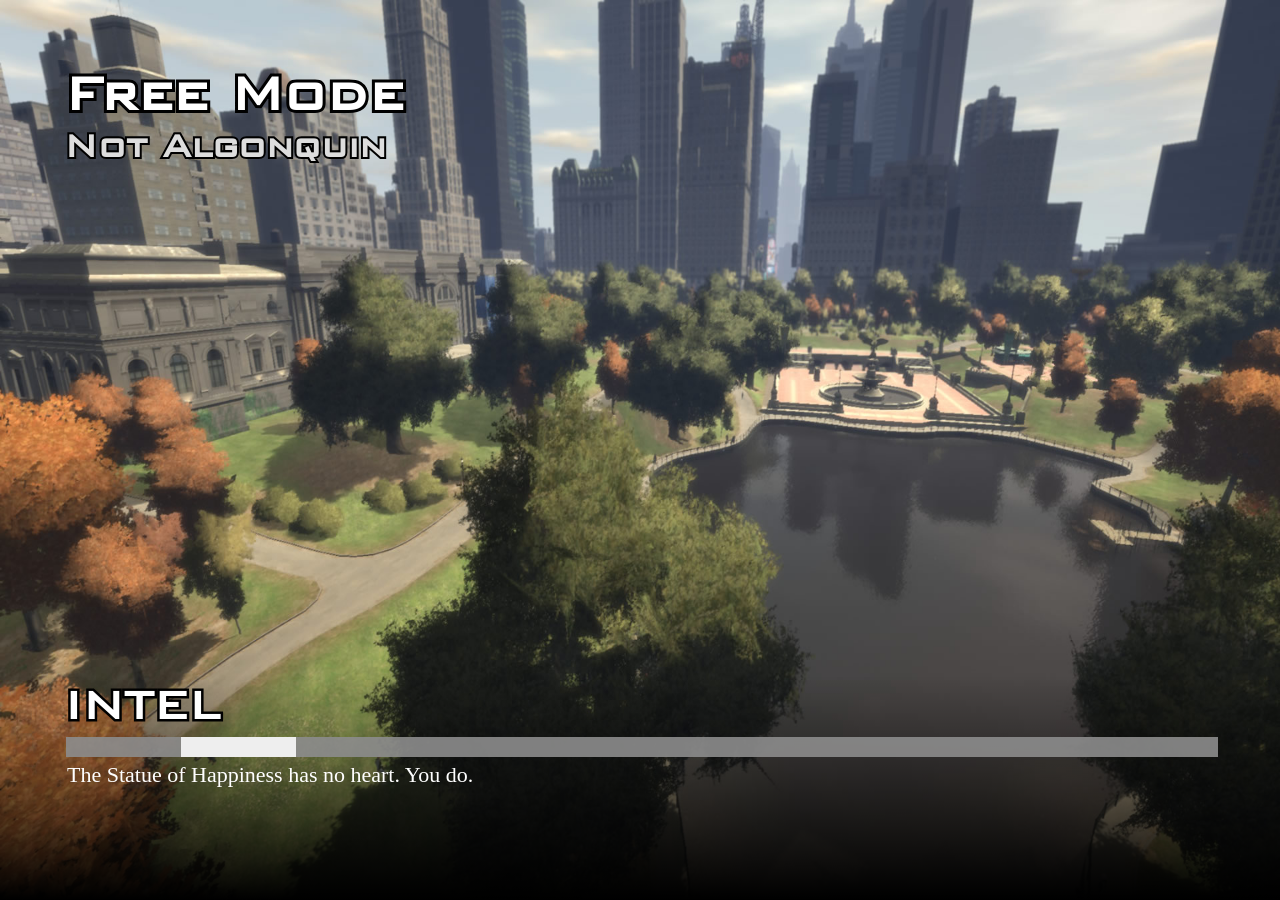
<file: [test]/example-loadscreen/index.html>
<html>
    <head>
        <link href="keks.css" rel="stylesheet" type="text/css" />
    </head>
    <body>
        <div class="backdrop">
            <div class="top">
                <h1 title="Free Mode">Free Mode</h1>
                <h2 title="Not Algonquin">Not Algonquin</h2>
            </div>

            <div class="letni">
                <h2 title="INTEL">Intel</h2>
                <h3></h3>
                <div class="loadbar"><div class="thingy"></div></div>
                <p>The Statue of Happiness has no heart. You do.</p>
            </div>
            <div class="bottom">
                <div id="gradient">
                </div>
            </div>
        </div>

<script type="text/javascript">
// this will actually restart the loading bar a lot, making multiple loading bars is an exercise to the reader... for now.
// for a set of possible events, see https://github.com/citizenfx/fivem/blob/master/code/components/loading-screens-five/src/LoadingScreens.cpp
var count = 0;
var thisCount = 0;

const emoji = {
    INIT_BEFORE_MAP_LOADED: [ '🍉' ],
    INIT_AFTER_MAP_LOADED: [ '🍋', '🍊' ],
    INIT_SESSION: [ '🍐', '🍅', '🍆' ],
};

const handlers = {
    startInitFunctionOrder(data)
    {
        count = data.count;

        document.querySelector('.letni h3').innerHTML += emoji[data.type][data.order - 1] || '';
    },

    initFunctionInvoking(data)
    {
        document.querySelector('.thingy').style.left = '0%';
        document.querySelector('.thingy').style.width = ((data.idx / count) * 100) + '%';
    },

    startDataFileEntries(data)
    {
        count = data.count;

        document.querySelector('.letni h3').innerHTML += "\u{1f358}";
    },

    performMapLoadFunction(data)
    {
        ++thisCount;

        document.querySelector('.thingy').style.left = '0%';
        document.querySelector('.thingy').style.width = ((thisCount / count) * 100) + '%';
    },

    onLogLine(data)
    {
        document.querySelector('.letni p').innerHTML = data.message + "..!";
    }
};

window.addEventListener('message', function(e)
{
    (handlers[e.data.eventName] || function() {})(e.data);
});
</script>
    </body>
</html>
</file>
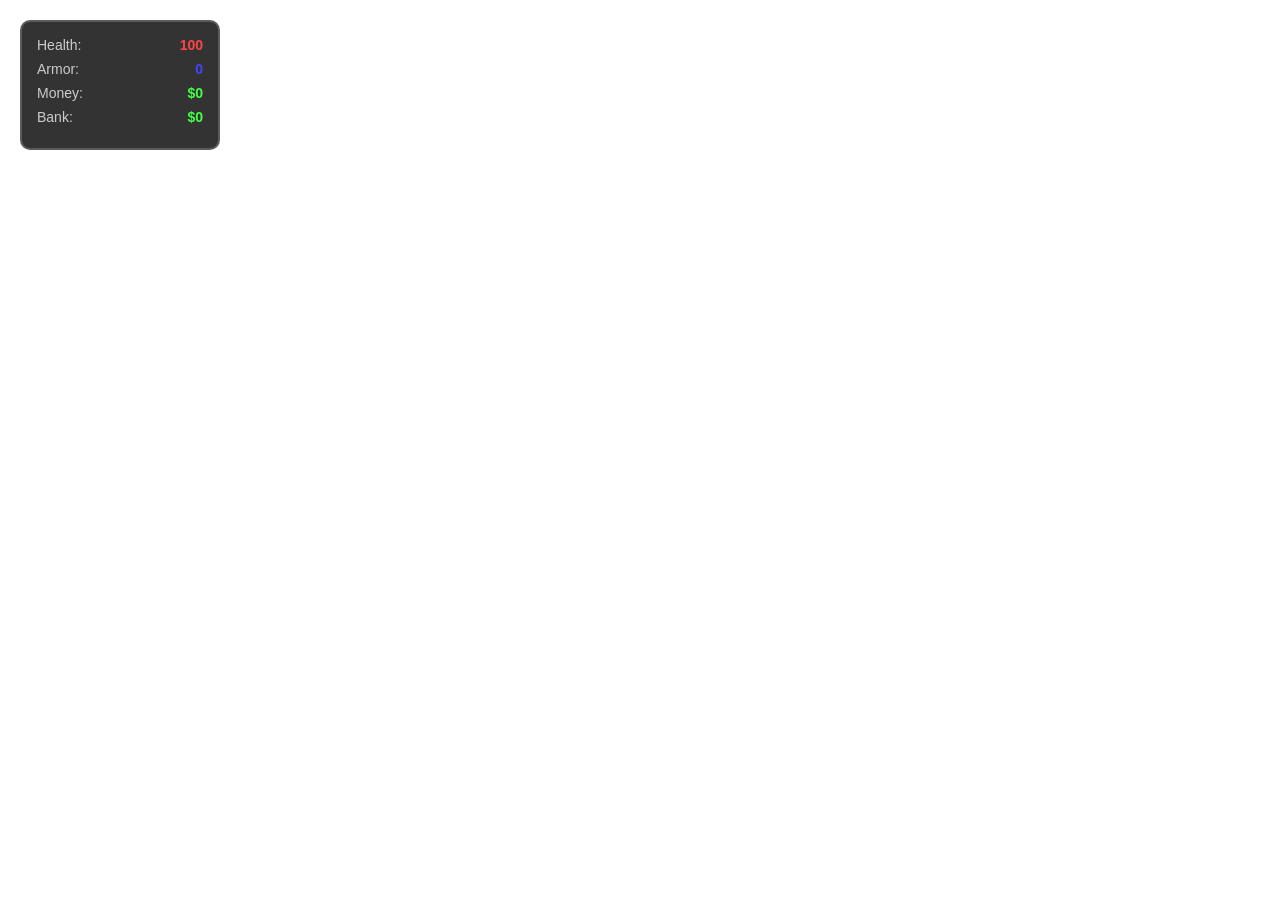
<file: html/enhanced-ui.html>
<!DOCTYPE html>
<html lang="en">
<head>
    <meta charset="UTF-8">
    <meta name="viewport" content="width=device-width, initial-scale=1.0">
    <title>SC:RP Enhanced UI</title>
    <style>
        * {
            margin: 0;
            padding: 0;
            box-sizing: border-box;
        }

        body {
            font-family: 'Segoe UI', Tahoma, Geneva, Verdana, sans-serif;
            overflow: hidden;
            background: transparent;
            color: white;
        }

        .hud-container {
            position: fixed;
            top: 0;
            left: 0;
            width: 100vw;
            height: 100vh;
            pointer-events: none;
            z-index: 1000;
        }

        /* Speedometer (bottom right) */
        .speedometer {
            position: absolute;
            bottom: 20px;
            right: 20px;
            width: 200px;
            height: 120px;
            background: rgba(0, 0, 0, 0.8);
            border-radius: 15px;
            padding: 15px;
            border: 2px solid rgba(255, 255, 255, 0.2);
            backdrop-filter: blur(10px);
            display: none;
        }

        .speed-display {
            font-size: 36px;
            font-weight: bold;
            text-align: center;
            margin-bottom: 10px;
        }

        .speed-unit {
            font-size: 14px;
            color: #ccc;
        }

        .vehicle-info {
            display: flex;
            justify-content: space-between;
            align-items: center;
            margin-top: 10px;
        }

        .fuel-bar, .health-bar {
            width: 60px;
            height: 8px;
            background: rgba(255, 255, 255, 0.2);
            border-radius: 4px;
            overflow: hidden;
        }

        .fuel-fill {
            height: 100%;
            background: linear-gradient(90deg, #ff4444, #ffaa00, #44ff44);
            transition: width 0.3s ease;
        }

        .health-fill {
            height: 100%;
            background: linear-gradient(90deg, #ff4444, #44ff44);
            transition: width 0.3s ease;
        }

        /* Job Progress HUD (top center) */
        .job-progress {
            position: absolute;
            top: 20px;
            left: 50%;
            transform: translateX(-50%);
            background: rgba(0, 0, 0, 0.8);
            border-radius: 10px;
            padding: 15px 25px;
            border: 2px solid rgba(0, 255, 255, 0.3);
            backdrop-filter: blur(10px);
            display: none;
            min-width: 300px;
        }

        .job-title {
            font-size: 16px;
            font-weight: bold;
            color: #00ffff;
            margin-bottom: 8px;
            text-align: center;
        }

        .progress-bar {
            width: 100%;
            height: 12px;
            background: rgba(255, 255, 255, 0.2);
            border-radius: 6px;
            overflow: hidden;
            margin-bottom: 8px;
        }

        .progress-fill {
            height: 100%;
            background: linear-gradient(90deg, #00ffff, #0080ff);
            transition: width 0.5s ease;
            border-radius: 6px;
        }

        .job-details {
            display: flex;
            justify-content: space-between;
            font-size: 12px;
            color: #ccc;
        }

        /* Player Status (top left) */
        .player-status {
            position: absolute;
            top: 20px;
            left: 20px;
            background: rgba(0, 0, 0, 0.8);
            border-radius: 10px;
            padding: 15px;
            border: 2px solid rgba(255, 255, 255, 0.2);
            backdrop-filter: blur(10px);
            min-width: 200px;
        }

        .status-item {
            display: flex;
            justify-content: space-between;
            margin-bottom: 8px;
            font-size: 14px;
        }

        .status-label {
            color: #ccc;
        }

        .status-value {
            color: #fff;
            font-weight: bold;
        }

        .money-value {
            color: #44ff44;
        }

        .health-value {
            color: #ff4444;
        }

        .armor-value {
            color: #4444ff;
        }

        /* Notification System */
        .notification-container {
            position: absolute;
            top: 50%;
            right: 20px;
            transform: translateY(-50%);
            width: 300px;
        }

        .notification {
            background: rgba(0, 0, 0, 0.9);
            border-radius: 8px;
            padding: 15px;
            margin-bottom: 10px;
            border-left: 4px solid #00ffff;
            backdrop-filter: blur(10px);
            animation: slideIn 0.3s ease;
        }

        .notification.success {
            border-left-color: #44ff44;
        }

        .notification.warning {
            border-left-color: #ffaa00;
        }

        .notification.error {
            border-left-color: #ff4444;
        }

        .notification.reward {
            border-left-color: #ffd700;
            background: rgba(255, 215, 0, 0.1);
        }

        @keyframes slideIn {
            from {
                transform: translateX(100%);
                opacity: 0;
            }
            to {
                transform: translateX(0);
                opacity: 1;
            }
        }

        /* Reward Notification */
        .reward-notification {
            position: absolute;
            top: 50%;
            left: 50%;
            transform: translate(-50%, -50%);
            background: linear-gradient(135deg, rgba(255, 215, 0, 0.9), rgba(255, 165, 0, 0.9));
            border-radius: 15px;
            padding: 30px;
            text-align: center;
            border: 3px solid #ffd700;
            backdrop-filter: blur(15px);
            display: none;
            animation: rewardPulse 0.5s ease;
        }

        @keyframes rewardPulse {
            0% { transform: translate(-50%, -50%) scale(0.8); opacity: 0; }
            50% { transform: translate(-50%, -50%) scale(1.1); }
            100% { transform: translate(-50%, -50%) scale(1); opacity: 1; }
        }

        .reward-title {
            font-size: 24px;
            font-weight: bold;
            color: #000;
            margin-bottom: 15px;
        }

        .reward-message {
            font-size: 16px;
            color: #333;
            margin-bottom: 20px;
        }

        .reward-close {
            background: rgba(0, 0, 0, 0.8);
            color: white;
            border: none;
            padding: 10px 20px;
            border-radius: 5px;
            cursor: pointer;
            font-size: 14px;
        }

        /* Vehicle Controls Indicator */
        .vehicle-controls {
            position: absolute;
            bottom: 20px;
            right: 240px;
            display: none;
        }

        .control-indicator {
            display: inline-block;
            width: 30px;
            height: 30px;
            margin: 2px;
            border-radius: 50%;
            background: rgba(255, 255, 255, 0.2);
            text-align: center;
            line-height: 30px;
            font-size: 12px;
            font-weight: bold;
        }

        .control-indicator.active {
            background: rgba(0, 255, 255, 0.8);
            color: #000;
        }

        /* Hide default GTA HUD elements */
        .hidden {
            display: none !important;
        }
    </style>
</head>
<body>
    <div class="hud-container" id="hudContainer">
        <!-- Player Status -->
        <div class="player-status" id="playerStatus">
            <div class="status-item">
                <span class="status-label">Health:</span>
                <span class="status-value health-value" id="healthValue">100</span>
            </div>
            <div class="status-item">
                <span class="status-label">Armor:</span>
                <span class="status-value armor-value" id="armorValue">0</span>
            </div>
            <div class="status-item">
                <span class="status-label">Money:</span>
                <span class="status-value money-value" id="moneyValue">$0</span>
            </div>
            <div class="status-item">
                <span class="status-label">Bank:</span>
                <span class="status-value money-value" id="bankValue">$0</span>
            </div>
        </div>

        <!-- Job Progress -->
        <div class="job-progress" id="jobProgress">
            <div class="job-title" id="jobTitle">No Active Job</div>
            <div class="progress-bar">
                <div class="progress-fill" id="progressFill" style="width: 0%"></div>
            </div>
            <div class="job-details">
                <span id="jobTime">00:00</span>
                <span id="jobPayment">$0</span>
            </div>
        </div>

        <!-- Speedometer -->
        <div class="speedometer" id="speedometer">
            <div class="speed-display">
                <span id="speedValue">0</span>
                <span class="speed-unit">KM/H</span>
            </div>
            <div class="vehicle-info">
                <div>
                    <div style="font-size: 10px; color: #ccc;">FUEL</div>
                    <div class="fuel-bar">
                        <div class="fuel-fill" id="fuelFill" style="width: 100%"></div>
                    </div>
                </div>
                <div>
                    <div style="font-size: 10px; color: #ccc;">ENGINE</div>
                    <div class="health-bar">
                        <div class="health-fill" id="engineFill" style="width: 100%"></div>
                    </div>
                </div>
            </div>
        </div>

        <!-- Vehicle Controls -->
        <div class="vehicle-controls" id="vehicleControls">
            <div class="control-indicator" id="lightsIndicator">L</div>
            <div class="control-indicator" id="engineIndicator">E</div>
            <div class="control-indicator" id="lockIndicator">🔒</div>
        </div>

        <!-- Notification Container -->
        <div class="notification-container" id="notificationContainer">
        </div>

        <!-- Reward Notification -->
        <div class="reward-notification" id="rewardNotification">
            <div class="reward-title">🎉 REWARD UNLOCKED!</div>
            <div class="reward-message" id="rewardMessage">You've unlocked a new reward!</div>
            <button class="reward-close" onclick="hideRewardNotification()">Continue</button>
        </div>
    </div>

    <script>
        let currentJobActivity = null;
        let notificationQueue = [];

        // Listen for messages from the game
        window.addEventListener('message', function(event) {
            const data = event.data;

            switch(data.type) {
                case 'showEnhancedHUD':
                    showEnhancedHUD(data.authData);
                    break;
                case 'hideEnhancedHUD':
                    hideEnhancedHUD();
                    break;
                case 'updateSpeedometer':
                    updateSpeedometer(data);
                    break;
                case 'hideSpeedometer':
                    hideSpeedometer();
                    break;
                case 'updatePlayerStatus':
                    updatePlayerStatus(data);
                    break;
                case 'startJobActivity':
                    startJobActivity(data.activity);
                    break;
                case 'updateJobProgress':
                    updateJobProgress(data.activityId, data.progress);
                    break;
                case 'jobActivityCompleted':
                    completeJobActivity(data.results);
                    break;
                case 'showRewardNotification':
                    showRewardNotification(data.reward);
                    break;
                case 'showNotification':
                    showNotification(data.message, data.type);
                    break;
            }
        });

        function showEnhancedHUD(authData) {
            document.getElementById('hudContainer').style.display = 'block';
            console.log('Enhanced HUD shown for user:', authData.username);
        }

        function hideEnhancedHUD() {
            document.getElementById('hudContainer').style.display = 'none';
            console.log('Enhanced HUD hidden');
        }

        function updateSpeedometer(data) {
            const speedometer = document.getElementById('speedometer');
            speedometer.style.display = 'block';
            
            document.getElementById('speedValue').textContent = data.speed;
            document.getElementById('fuelFill').style.width = data.fuel + '%';
            document.getElementById('engineFill').style.width = (data.engine ? 100 : 0) + '%';
            
            // Update vehicle controls
            const controls = document.getElementById('vehicleControls');
            controls.style.display = 'block';
            
            document.getElementById('lightsIndicator').classList.toggle('active', data.lights);
            document.getElementById('engineIndicator').classList.toggle('active', data.engine);
        }

        function hideSpeedometer() {
            document.getElementById('speedometer').style.display = 'none';
            document.getElementById('vehicleControls').style.display = 'none';
        }

        function updatePlayerStatus(data) {
            document.getElementById('healthValue').textContent = data.health;
            document.getElementById('armorValue').textContent = data.armor;
            document.getElementById('moneyValue').textContent = '$' + data.money.toLocaleString();
            document.getElementById('bankValue').textContent = '$' + data.bank.toLocaleString();
        }

        function startJobActivity(activity) {
            currentJobActivity = activity;
            const jobProgress = document.getElementById('jobProgress');
            jobProgress.style.display = 'block';
            
            document.getElementById('jobTitle').textContent = activity.activity.name;
            document.getElementById('jobPayment').textContent = '$' + activity.activity.payment;
            document.getElementById('progressFill').style.width = '0%';
            
            showNotification('Job activity started: ' + activity.activity.name, 'success');
        }

        function updateJobProgress(activityId, progress) {
            if (currentJobActivity && currentJobActivity.activityId === activityId) {
                document.getElementById('progressFill').style.width = progress + '%';
                
                // Update time remaining
                const timeRemaining = Math.floor((100 - progress) * currentJobActivity.estimatedTime / 100);
                const minutes = Math.floor(timeRemaining / 60);
                const seconds = timeRemaining % 60;
                document.getElementById('jobTime').textContent = 
                    String(minutes).padStart(2, '0') + ':' + String(seconds).padStart(2, '0');
            }
        }

        function completeJobActivity(results) {
            currentJobActivity = null;
            document.getElementById('jobProgress').style.display = 'none';
            
            showNotification(
                `Job completed! Earned $${results.payment} and ${results.experience} XP`, 
                'success'
            );
        }

        function showRewardNotification(reward) {
            const notification = document.getElementById('rewardNotification');
            document.getElementById('rewardMessage').textContent = reward.reward.message;
            notification.style.display = 'block';
            
            setTimeout(() => {
                hideRewardNotification();
            }, 5000);
        }

        function hideRewardNotification() {
            document.getElementById('rewardNotification').style.display = 'none';
        }

        function showNotification(message, type = 'info') {
            const container = document.getElementById('notificationContainer');
            const notification = document.createElement('div');
            notification.className = `notification ${type}`;
            notification.textContent = message;
            
            container.appendChild(notification);
            
            setTimeout(() => {
                notification.remove();
            }, 5000);
        }

        // Initialize
        console.log('Enhanced UI loaded');
    </script>
</body>
</html>
</file>
<file: [test]/example-loadscreen/keks.css>
body
{
    margin: 0px;
    padding: 0px;
}

.backdrop
{
    position: relative;
    top: 0px;
    left: 0px;
    width: 100%;
    height: 100%;

    background-image: url(loadscreen.jpg);
    background-size: 100% 100%;
}

.bottom
{
    position: absolute;
    bottom: 0px;
    width: 100%;
    height: 100%;
}

#gradient
{
    position: absolute;
    bottom: 0px;
    width: 100%;

    height: 25%;

    background: linear-gradient(to bottom, rgba(0, 0, 0, 0) 0%, rgba(0, 0, 0, 1) 100%);
}

@font-face {
    font-family: 'BankGothic';
    src: url('bankgothic.ttf') format('truetype');
    font-weight: normal;
    font-style: normal;
}

h1, h2 {
  position: relative;
  background: transparent;
  z-index: 0;
}
/* add a single stroke */
h1:before, h2:before {
  content: attr(title);
  position: absolute;
  -webkit-text-stroke: 0.1em #000;
  left: 0;
  z-index: -1;
}


.letni
{
    position: absolute;
    left: 5%;
    right: 5%;
    bottom: 10%;

    z-index: 5;

    color: #fff;

    font-family: "Segoe UI";
}

.letni p
{
    font-size: 22px;

    margin-left: 3px;

    margin-top: 0px;
}

.letni h2, .letni h3
{
    font-family: BankGothic;

    text-transform: uppercase;

    font-size: 50px;

    margin: 0px;

    display: inline-block;
}

.top
{
    color: #fff;

    position: absolute;
    top: 7%;
    left: 5%;
    right: 5%;
}

.top h1
{
    font-family: BankGothic;
    font-size: 60px;

    margin: 0px;
}

.top h2
{
    font-family: BankGothic;
    font-size: 40px;

    margin: 0px;

    color: #ddd;
}

.loadbar
{
    width: 100%;
    background-color: rgba(140, 140, 140, .9);
    height: 20px;

    margin-left: 2px;
    margin-right: 3px;

    margin-top: 5px;
    margin-bottom: 5px;

    overflow: hidden;

    position: relative;

    display: block;
}

.thingy
{
    width: 10%;
    background-color: #eee;
    height: 20px;

    position: absolute;
    left: 10%;
}
</file>
